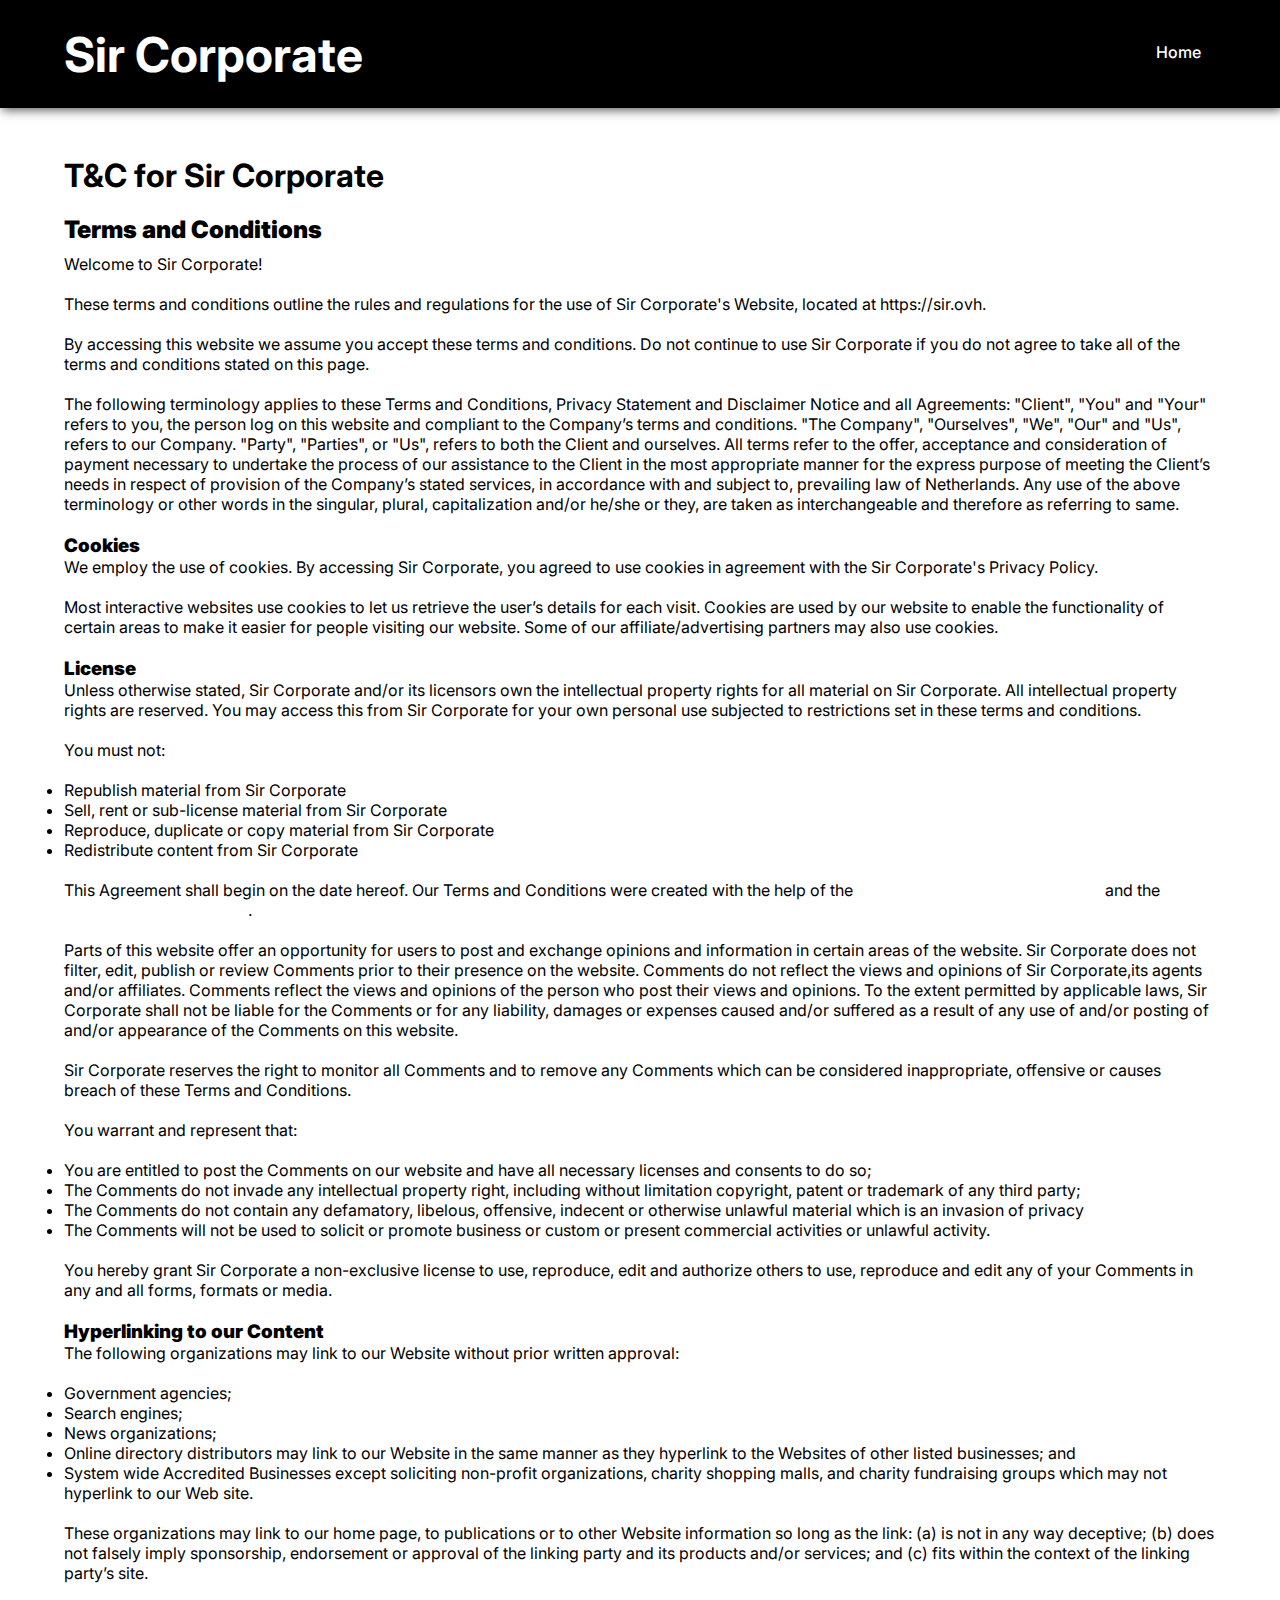
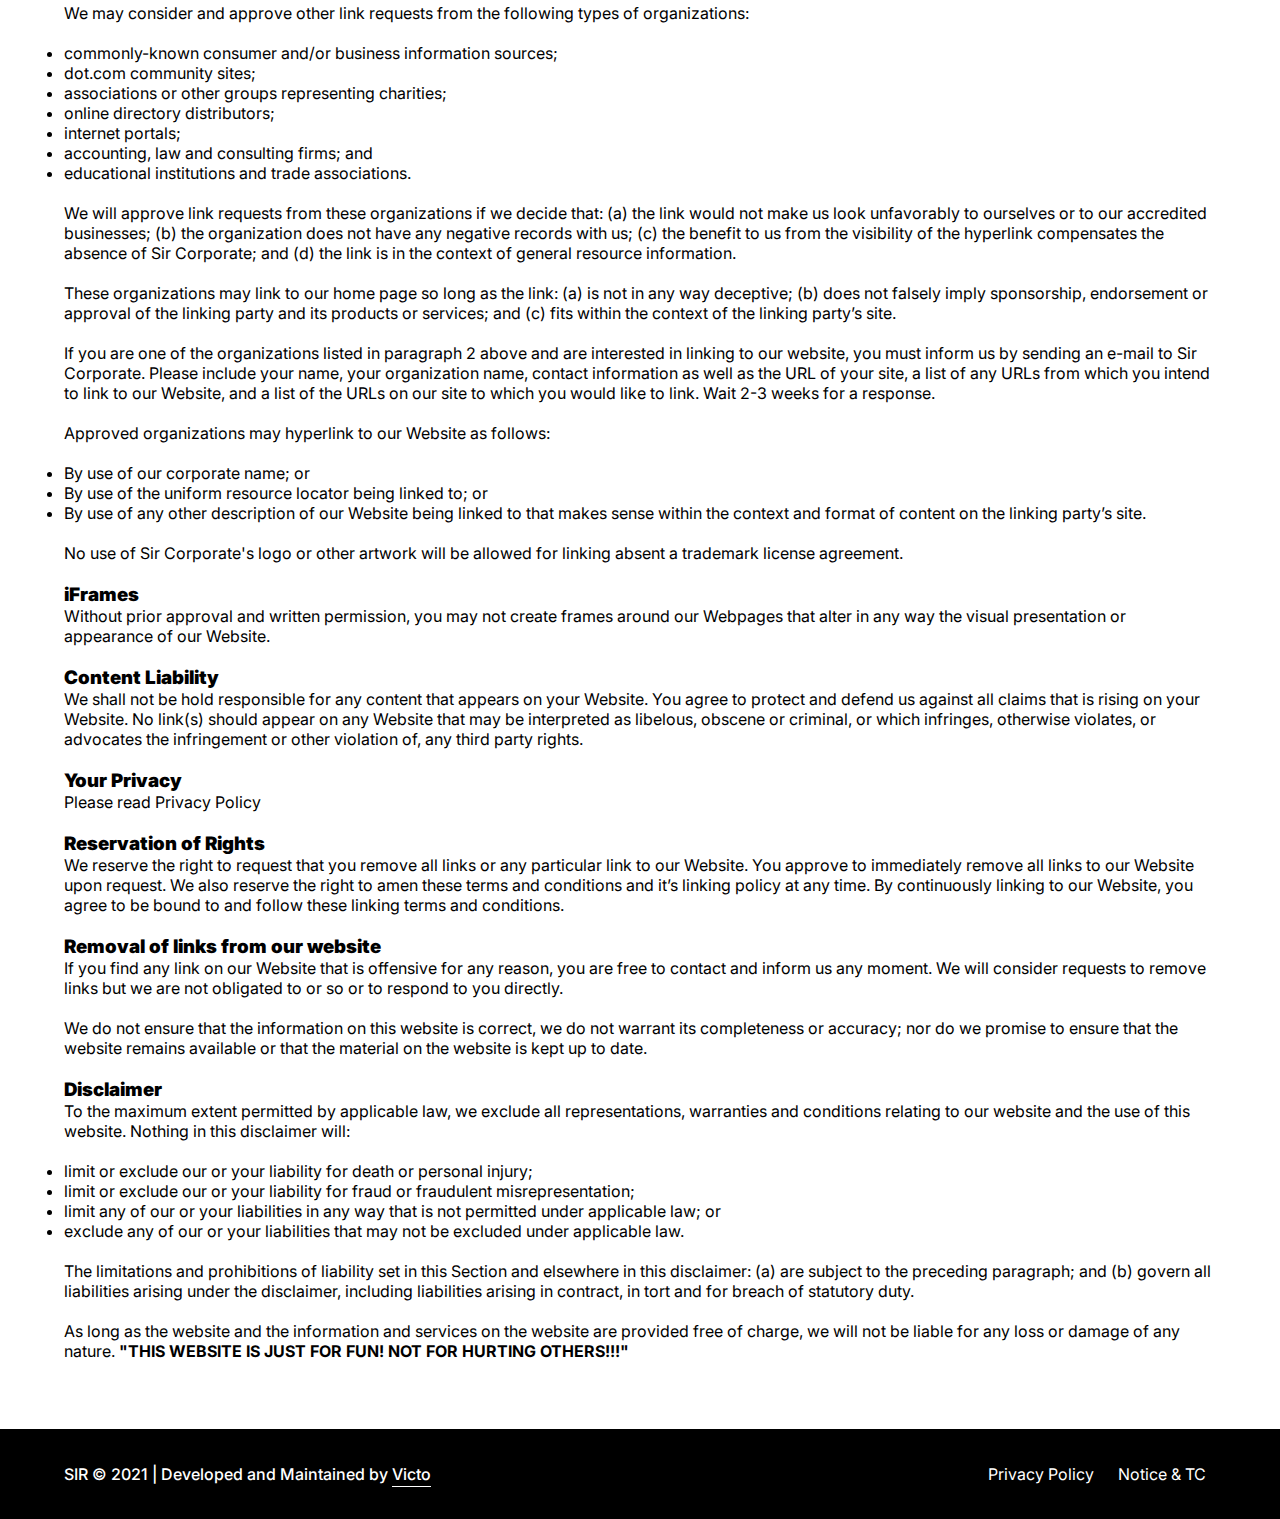
<file: notice-tandc/index.html>
<!DOCTYPE html>
<html lang="en">
<head>
    <meta charset="UTF-8">
    <meta http-equiv="X-UA-Compatible" content="IE=edge">
    <meta name="viewport" content="width=device-width, initial-scale=1.0, user-scalable=no">
    <title>T&C | SIR Corp - Official Website</title>
    <link rel="icon" href="/assets/images/favicon.png">

    <link rel="stylesheet" href="/assets/css/style.css">
    <link rel="preconnect" href="https://fonts.gstatic.com">
    <link href="https://fonts.googleapis.com/css2?family=Inter:wght@400;500;600;700;800;900&display=swap" rel="stylesheet">
</head>
<body>
    
    <header>

        <nav id="desktop">

        <div class="logo">
            <a href="/">
                <h1 title="SirCorp" alt="SirCorp">Sir Corporate</h1>
            </a>
        </div>

        <div class="nav-links">
            <a href="/" class="nav-link">Home</a>
        </div>

        
        <!-- Responsive -->
        </nav>

        <nav id="mobile">

            <div class="logo_mobile">
                <a href="/">
                    <h1 title="SirCorp" alt="SirCorp">Sir Corporate</h1>
                </a>
            </div>

            <div id="myNav" class="overlay">
                <a href="javascript:void(0)" class="closebtn" onclick="closeNav()">&times;</a>
                <div class="overlay-content">
                    <a href="/" class="mobile-link">Home</a>
                </div>
              </div>

              <span style="font-size:30px;cursor:pointer;color: white;" onclick="openNav()">&#9776;</span>

        </nav>

    </header>

    <style>

        body{
            background: #fff;
        }

        main{
            height: auto;
            padding: 3rem 0 3rem 0;
            width: 90%;
            margin: auto;
        }
        .heading_pp, p, ul{
            margin-bottom: 20px;
        }
        h2{
            margin-bottom: 10px;
        }

        @media screen and (max-width: 768px) {
            
            main{
                width: 85%;
            }
        }


    </style>

    <main>
        <div class="flex-wrapper_pp">

        <h1 class="heading_pp">T&C for Sir Corporate</h1>

            <div class="policy_wrapper">
                <h2><strong>Terms and Conditions</strong></h2>

<p>Welcome to Sir Corporate!</p>

<p>These terms and conditions outline the rules and regulations for the use of Sir Corporate's Website, located at https://sir.ovh.</p>

<p>By accessing this website we assume you accept these terms and conditions. Do not continue to use Sir Corporate if you do not agree to take all of the terms and conditions stated on this page.</p>

<p>The following terminology applies to these Terms and Conditions, Privacy Statement and Disclaimer Notice and all Agreements: "Client", "You" and "Your" refers to you, the person log on this website and compliant to the Company’s terms and conditions. "The Company", "Ourselves", "We", "Our" and "Us", refers to our Company. "Party", "Parties", or "Us", refers to both the Client and ourselves. All terms refer to the offer, acceptance and consideration of payment necessary to undertake the process of our assistance to the Client in the most appropriate manner for the express purpose of meeting the Client’s needs in respect of provision of the Company’s stated services, in accordance with and subject to, prevailing law of Netherlands. Any use of the above terminology or other words in the singular, plural, capitalization and/or he/she or they, are taken as interchangeable and therefore as referring to same.</p>

<h3><strong>Cookies</strong></h3>

<p>We employ the use of cookies. By accessing Sir Corporate, you agreed to use cookies in agreement with the Sir Corporate's Privacy Policy. </p>

<p>Most interactive websites use cookies to let us retrieve the user’s details for each visit. Cookies are used by our website to enable the functionality of certain areas to make it easier for people visiting our website. Some of our affiliate/advertising partners may also use cookies.</p>

<h3><strong>License</strong></h3>

<p>Unless otherwise stated, Sir Corporate and/or its licensors own the intellectual property rights for all material on Sir Corporate. All intellectual property rights are reserved. You may access this from Sir Corporate for your own personal use subjected to restrictions set in these terms and conditions.</p>

<p>You must not:</p>
<ul>
    <li>Republish material from Sir Corporate</li>
    <li>Sell, rent or sub-license material from Sir Corporate</li>
    <li>Reproduce, duplicate or copy material from Sir Corporate</li>
    <li>Redistribute content from Sir Corporate</li>
</ul>

<p>This Agreement shall begin on the date hereof. Our Terms and Conditions were created with the help of the <a href="https://www.termsandconditionsgenerator.com">Terms And Conditions Generator</a> and the <a href="https://www.generateprivacypolicy.com">Privacy Policy Generator</a>.</p>

<p>Parts of this website offer an opportunity for users to post and exchange opinions and information in certain areas of the website. Sir Corporate does not filter, edit, publish or review Comments prior to their presence on the website. Comments do not reflect the views and opinions of Sir Corporate,its agents and/or affiliates. Comments reflect the views and opinions of the person who post their views and opinions. To the extent permitted by applicable laws, Sir Corporate shall not be liable for the Comments or for any liability, damages or expenses caused and/or suffered as a result of any use of and/or posting of and/or appearance of the Comments on this website.</p>

<p>Sir Corporate reserves the right to monitor all Comments and to remove any Comments which can be considered inappropriate, offensive or causes breach of these Terms and Conditions.</p>

<p>You warrant and represent that:</p>

<ul>
    <li>You are entitled to post the Comments on our website and have all necessary licenses and consents to do so;</li>
    <li>The Comments do not invade any intellectual property right, including without limitation copyright, patent or trademark of any third party;</li>
    <li>The Comments do not contain any defamatory, libelous, offensive, indecent or otherwise unlawful material which is an invasion of privacy</li>
    <li>The Comments will not be used to solicit or promote business or custom or present commercial activities or unlawful activity.</li>
</ul>

<p>You hereby grant Sir Corporate a non-exclusive license to use, reproduce, edit and authorize others to use, reproduce and edit any of your Comments in any and all forms, formats or media.</p>

<h3><strong>Hyperlinking to our Content</strong></h3>

<p>The following organizations may link to our Website without prior written approval:</p>

<ul>
    <li>Government agencies;</li>
    <li>Search engines;</li>
    <li>News organizations;</li>
    <li>Online directory distributors may link to our Website in the same manner as they hyperlink to the Websites of other listed businesses; and</li>
    <li>System wide Accredited Businesses except soliciting non-profit organizations, charity shopping malls, and charity fundraising groups which may not hyperlink to our Web site.</li>
</ul>

<p>These organizations may link to our home page, to publications or to other Website information so long as the link: (a) is not in any way deceptive; (b) does not falsely imply sponsorship, endorsement or approval of the linking party and its products and/or services; and (c) fits within the context of the linking party’s site.</p>

<p>We may consider and approve other link requests from the following types of organizations:</p>

<ul>
    <li>commonly-known consumer and/or business information sources;</li>
    <li>dot.com community sites;</li>
    <li>associations or other groups representing charities;</li>
    <li>online directory distributors;</li>
    <li>internet portals;</li>
    <li>accounting, law and consulting firms; and</li>
    <li>educational institutions and trade associations.</li>
</ul>

<p>We will approve link requests from these organizations if we decide that: (a) the link would not make us look unfavorably to ourselves or to our accredited businesses; (b) the organization does not have any negative records with us; (c) the benefit to us from the visibility of the hyperlink compensates the absence of Sir Corporate; and (d) the link is in the context of general resource information.</p>

<p>These organizations may link to our home page so long as the link: (a) is not in any way deceptive; (b) does not falsely imply sponsorship, endorsement or approval of the linking party and its products or services; and (c) fits within the context of the linking party’s site.</p>

<p>If you are one of the organizations listed in paragraph 2 above and are interested in linking to our website, you must inform us by sending an e-mail to Sir Corporate. Please include your name, your organization name, contact information as well as the URL of your site, a list of any URLs from which you intend to link to our Website, and a list of the URLs on our site to which you would like to link. Wait 2-3 weeks for a response.</p>

<p>Approved organizations may hyperlink to our Website as follows:</p>

<ul>
    <li>By use of our corporate name; or</li>
    <li>By use of the uniform resource locator being linked to; or</li>
    <li>By use of any other description of our Website being linked to that makes sense within the context and format of content on the linking party’s site.</li>
</ul>

<p>No use of Sir Corporate's logo or other artwork will be allowed for linking absent a trademark license agreement.</p>

<h3><strong>iFrames</strong></h3>

<p>Without prior approval and written permission, you may not create frames around our Webpages that alter in any way the visual presentation or appearance of our Website.</p>

<h3><strong>Content Liability</strong></h3>

<p>We shall not be hold responsible for any content that appears on your Website. You agree to protect and defend us against all claims that is rising on your Website. No link(s) should appear on any Website that may be interpreted as libelous, obscene or criminal, or which infringes, otherwise violates, or advocates the infringement or other violation of, any third party rights.</p>

<h3><strong>Your Privacy</strong></h3>

<p>Please read Privacy Policy</p>

<h3><strong>Reservation of Rights</strong></h3>

<p>We reserve the right to request that you remove all links or any particular link to our Website. You approve to immediately remove all links to our Website upon request. We also reserve the right to amen these terms and conditions and it’s linking policy at any time. By continuously linking to our Website, you agree to be bound to and follow these linking terms and conditions.</p>

<h3><strong>Removal of links from our website</strong></h3>

<p>If you find any link on our Website that is offensive for any reason, you are free to contact and inform us any moment. We will consider requests to remove links but we are not obligated to or so or to respond to you directly.</p>

<p>We do not ensure that the information on this website is correct, we do not warrant its completeness or accuracy; nor do we promise to ensure that the website remains available or that the material on the website is kept up to date.</p>

<h3><strong>Disclaimer</strong></h3>

<p>To the maximum extent permitted by applicable law, we exclude all representations, warranties and conditions relating to our website and the use of this website. Nothing in this disclaimer will:</p>

<ul>
    <li>limit or exclude our or your liability for death or personal injury;</li>
    <li>limit or exclude our or your liability for fraud or fraudulent misrepresentation;</li>
    <li>limit any of our or your liabilities in any way that is not permitted under applicable law; or</li>
    <li>exclude any of our or your liabilities that may not be excluded under applicable law.</li>
</ul>

<p>The limitations and prohibitions of liability set in this Section and elsewhere in this disclaimer: (a) are subject to the preceding paragraph; and (b) govern all liabilities arising under the disclaimer, including liabilities arising in contract, in tort and for breach of statutory duty.</p>

<p>As long as the website and the information and services on the website are provided free of charge, we will not be liable for any loss or damage of any nature. <span style="font-weight: bold;">"THIS WEBSITE IS JUST FOR FUN! NOT FOR HURTING OTHERS!!!"</span></p>
            </div>

        </div>

    </main>

    <!-- Footer -->
    <div class="footer_wrapper">
        <footer>
            <div class="footer_text">
                <h4>SIR &copy; 2021 <span class="sep">|</span><br> Developed and Maintained by <a href="https://victo.in">Victo</a></h4>
            </div>
            <div class="footer-links">
                <a href="/privacy_policy" class="footer_link">Privacy Policy</a>
                <a href="/notice-tandc" class="footer_link">Notice & TC</a>
            </div>
        </footer>
    </div>

    <script>
        function openNav() {
          document.getElementById("myNav").style.height = "100%";
        }
        
        function closeNav() {
          document.getElementById("myNav").style.height = "0%";
        }
        </script>

</body>
</html>
</file>
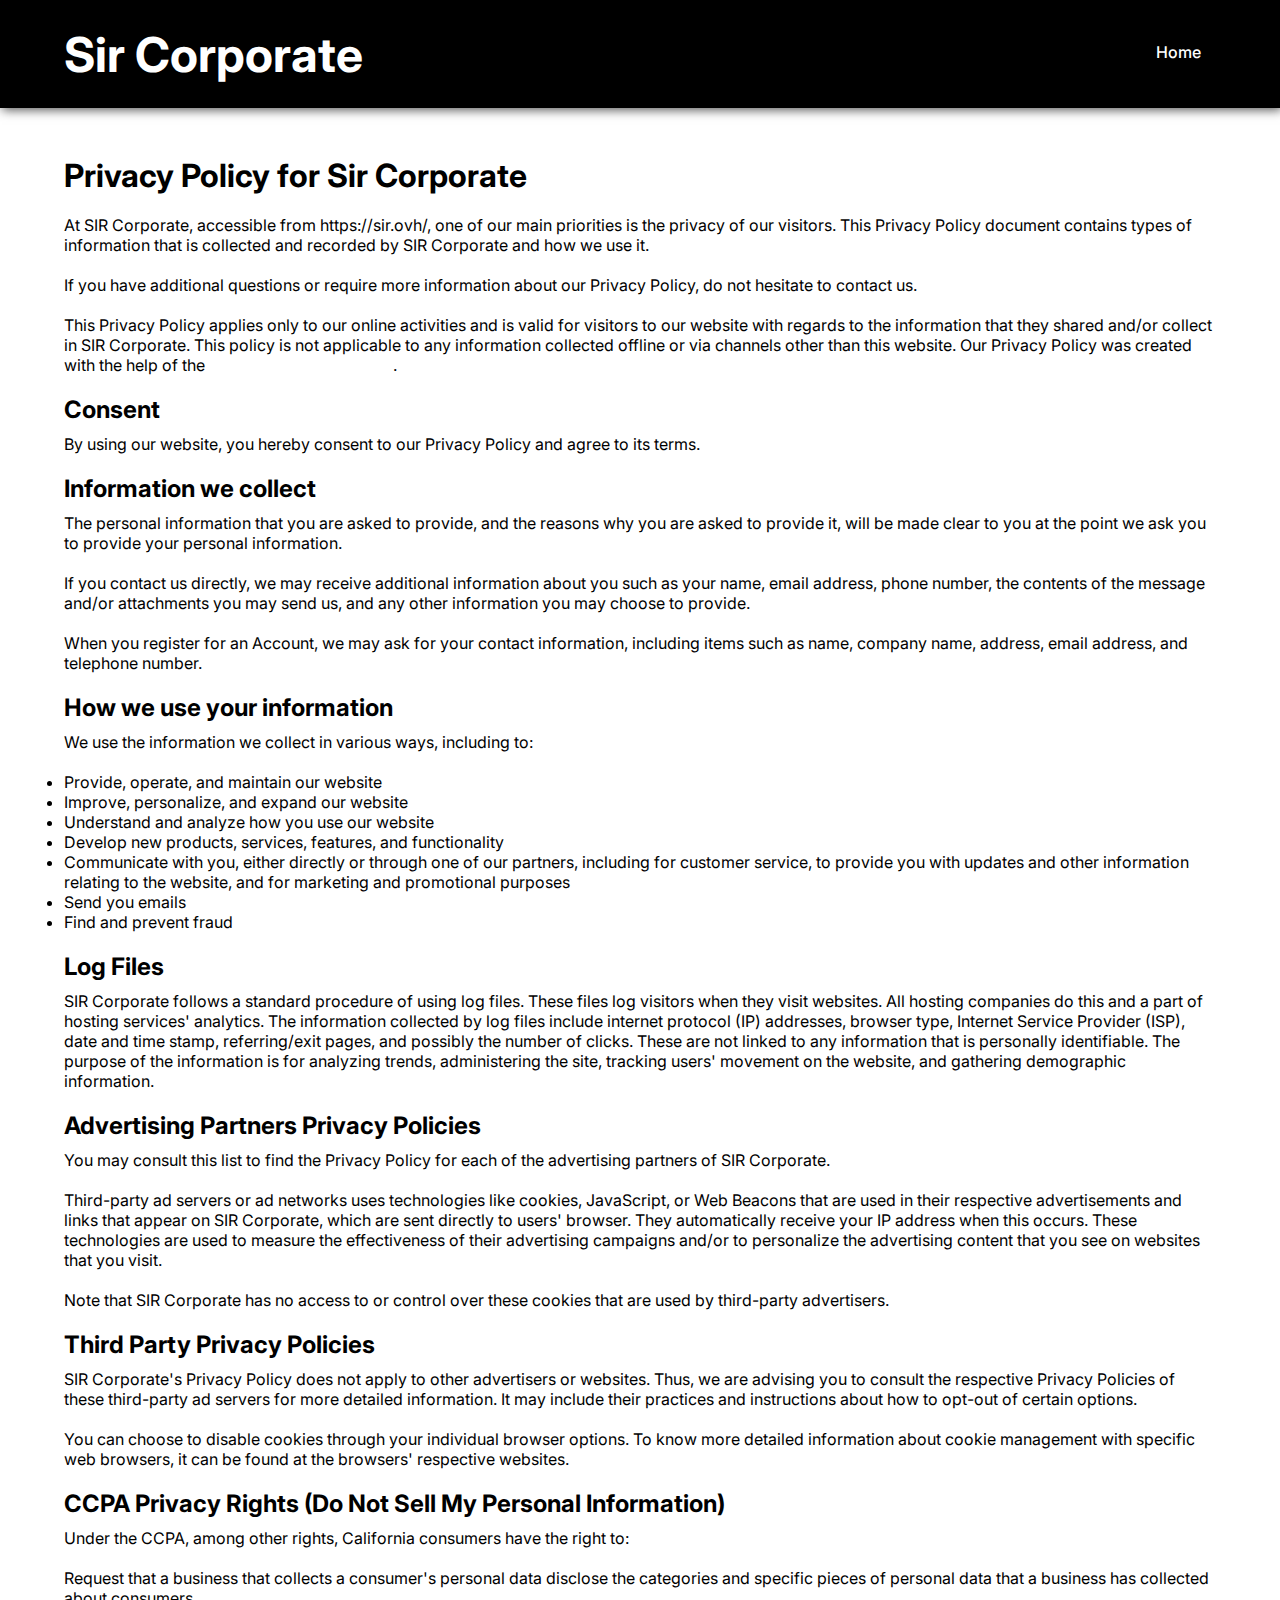
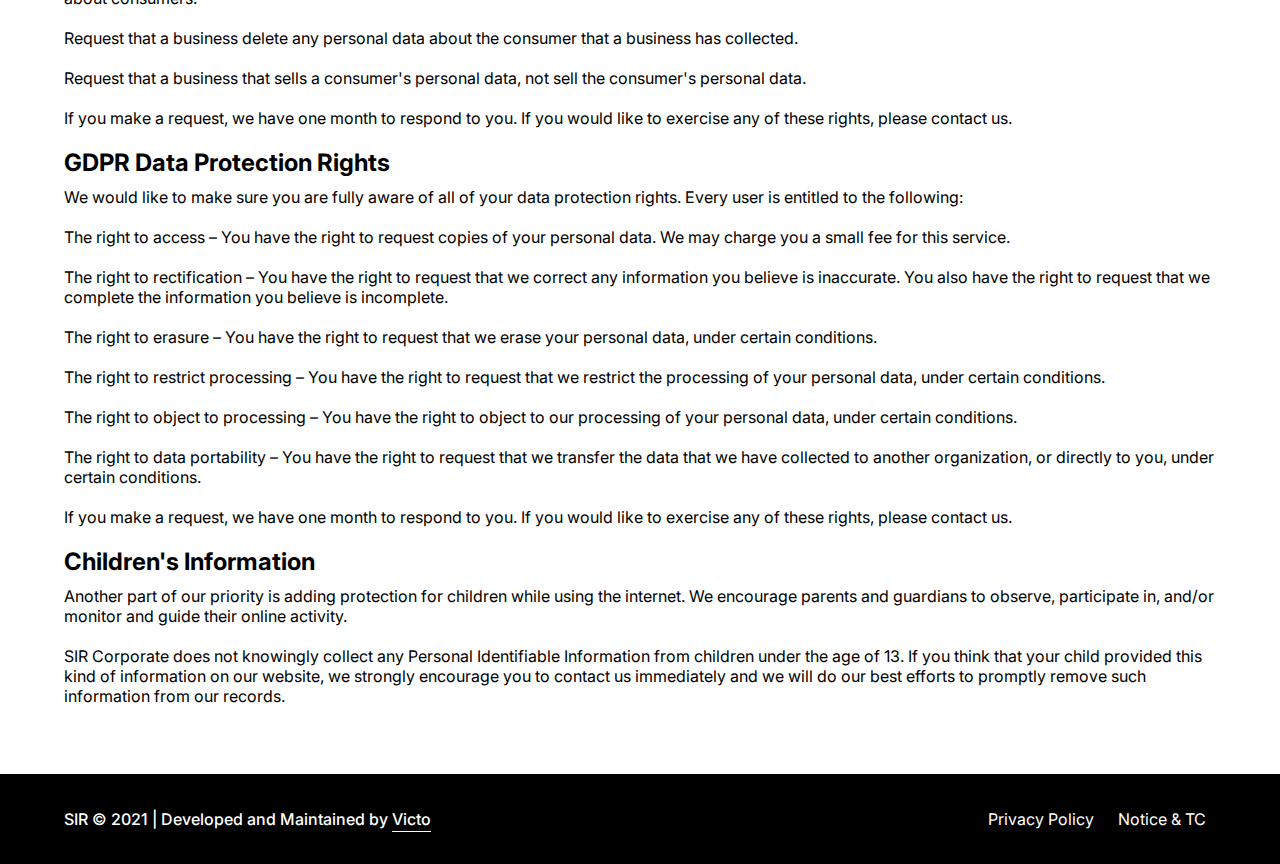
<file: privacy_policy/index.html>
<!DOCTYPE html>
<html lang="en">
<head>
    <meta charset="UTF-8">
    <meta http-equiv="X-UA-Compatible" content="IE=edge">
    <meta name="viewport" content="width=device-width, initial-scale=1.0, user-scalable=no">
    <title>Privacy Policy | SIR Corp - Official Website</title>
    <link rel="icon" href="/assets/images/favicon.png">

    <link rel="stylesheet" href="/assets/css/style.css">
    <link rel="preconnect" href="https://fonts.gstatic.com">
    <link href="https://fonts.googleapis.com/css2?family=Inter:wght@400;500;600;700;800;900&display=swap" rel="stylesheet">
</head>
<body>
    
    <header>

        <nav id="desktop">

        <div class="logo">
            <a href="/">
                <h1 title="SirCorp" alt="SirCorp">Sir Corporate</h1>
            </a>
        </div>

        <div class="nav-links">
            <a href="/" class="nav-link">Home</a>
        </div>

        
        <!-- Responsive -->
        </nav>

        <nav id="mobile">

            <div class="logo_mobile">
                <a href="/">
                    <h1 title="SirCorp" alt="SirCorp">Sir Corporate</h1>
                </a>
            </div>

            <div id="myNav" class="overlay">
                <a href="javascript:void(0)" class="closebtn" onclick="closeNav()">&times;</a>
                <div class="overlay-content">
                    <a href="/" class="mobile-link">Home</a>
                </div>
              </div>

              <span style="font-size:30px;cursor:pointer;color: white;" onclick="openNav()">&#9776;</span>

        </nav>

    </header>

    <style>

        body{
            background: #fff;
        }

        main{
            height: auto;
            padding: 3rem 0 3rem 0;
            width: 90%;
            margin: auto;
        }
        .heading_pp, p, ul{
            margin-bottom: 20px;
        }
        h2{
            margin-bottom: 10px;
        }

        @media screen and (max-width: 768px) {
            
            main{
                width: 85%;
            }
        }


    </style>

    <main>
        <div class="flex-wrapper_pp">

        <h1 class="heading_pp">Privacy Policy for Sir Corporate</h1>

            <div class="policy_wrapper">
                <p>At SIR Corporate, accessible from https://sir.ovh/, one of our main priorities is the privacy of our visitors. This Privacy Policy document contains types of information that is collected and recorded by SIR Corporate and how we use it.</p>
                
                <p>If you have additional questions or require more information about our Privacy Policy, do not hesitate to contact us.</p>
                
                <p>This Privacy Policy applies only to our online activities and is valid for visitors to our website with regards to the information that they shared and/or collect in SIR Corporate. This policy is not applicable to any information collected offline or via channels other than this website. Our Privacy Policy was created with the help of the <a href="https://www.generateprivacypolicy.com/">Privacy Policy Generator</a>.</p>
                
                <h2>Consent</h2>
                
                <p>By using our website, you hereby consent to our Privacy Policy and agree to its terms.</p>
                
                <h2>Information we collect</h2>
                
                <p>The personal information that you are asked to provide, and the reasons why you are asked to provide it, will be made clear to you at the point we ask you to provide your personal information.</p>
                <p>If you contact us directly, we may receive additional information about you such as your name, email address, phone number, the contents of the message and/or attachments you may send us, and any other information you may choose to provide.</p>
                <p>When you register for an Account, we may ask for your contact information, including items such as name, company name, address, email address, and telephone number.</p>
                
                <h2>How we use your information</h2>
                
                <p>We use the information we collect in various ways, including to:</p>
                
                <ul>
                <li>Provide, operate, and maintain our website</li>
                <li>Improve, personalize, and expand our website</li>
                <li>Understand and analyze how you use our website</li>
                <li>Develop new products, services, features, and functionality</li>
                <li>Communicate with you, either directly or through one of our partners, including for customer service, to provide you with updates and other information relating to the website, and for marketing and promotional purposes</li>
                <li>Send you emails</li>
                <li>Find and prevent fraud</li>
                </ul>
                
                <h2>Log Files</h2>
                
                <p>SIR Corporate follows a standard procedure of using log files. These files log visitors when they visit websites. All hosting companies do this and a part of hosting services' analytics. The information collected by log files include internet protocol (IP) addresses, browser type, Internet Service Provider (ISP), date and time stamp, referring/exit pages, and possibly the number of clicks. These are not linked to any information that is personally identifiable. The purpose of the information is for analyzing trends, administering the site, tracking users' movement on the website, and gathering demographic information.</p>
                
                
                
                
                <h2>Advertising Partners Privacy Policies</h2>
                
                <P>You may consult this list to find the Privacy Policy for each of the advertising partners of SIR Corporate.</p>
                
                <p>Third-party ad servers or ad networks uses technologies like cookies, JavaScript, or Web Beacons that are used in their respective advertisements and links that appear on SIR Corporate, which are sent directly to users' browser. They automatically receive your IP address when this occurs. These technologies are used to measure the effectiveness of their advertising campaigns and/or to personalize the advertising content that you see on websites that you visit.</p>
                
                <p>Note that SIR Corporate has no access to or control over these cookies that are used by third-party advertisers.</p>
                
                <h2>Third Party Privacy Policies</h2>
                
                <p>SIR Corporate's Privacy Policy does not apply to other advertisers or websites. Thus, we are advising you to consult the respective Privacy Policies of these third-party ad servers for more detailed information. It may include their practices and instructions about how to opt-out of certain options. </p>
                
                <p>You can choose to disable cookies through your individual browser options. To know more detailed information about cookie management with specific web browsers, it can be found at the browsers' respective websites.</p>
                
                <h2>CCPA Privacy Rights (Do Not Sell My Personal Information)</h2>
                
                <p>Under the CCPA, among other rights, California consumers have the right to:</p>
                <p>Request that a business that collects a consumer's personal data disclose the categories and specific pieces of personal data that a business has collected about consumers.</p>
                <p>Request that a business delete any personal data about the consumer that a business has collected.</p>
                <p>Request that a business that sells a consumer's personal data, not sell the consumer's personal data.</p>
                <p>If you make a request, we have one month to respond to you. If you would like to exercise any of these rights, please contact us.</p>
                
                <h2>GDPR Data Protection Rights</h2>
                
                <p>We would like to make sure you are fully aware of all of your data protection rights. Every user is entitled to the following:</p>
                <p>The right to access – You have the right to request copies of your personal data. We may charge you a small fee for this service.</p>
                <p>The right to rectification – You have the right to request that we correct any information you believe is inaccurate. You also have the right to request that we complete the information you believe is incomplete.</p>
                <p>The right to erasure – You have the right to request that we erase your personal data, under certain conditions.</p>
                <p>The right to restrict processing – You have the right to request that we restrict the processing of your personal data, under certain conditions.</p>
                <p>The right to object to processing – You have the right to object to our processing of your personal data, under certain conditions.</p>
                <p>The right to data portability – You have the right to request that we transfer the data that we have collected to another organization, or directly to you, under certain conditions.</p>
                <p>If you make a request, we have one month to respond to you. If you would like to exercise any of these rights, please contact us.</p>
                
                <h2>Children's Information</h2>
                
                <p>Another part of our priority is adding protection for children while using the internet. We encourage parents and guardians to observe, participate in, and/or monitor and guide their online activity.</p>
                
                <p>SIR Corporate does not knowingly collect any Personal Identifiable Information from children under the age of 13. If you think that your child provided this kind of information on our website, we strongly encourage you to contact us immediately and we will do our best efforts to promptly remove such information from our records.</p>
            </div>

        </div>

    </main>

    <!-- Footer -->
    <div class="footer_wrapper">
        <footer>
            <div class="footer_text">
                <h4>SIR &copy; 2021 <span class="sep">|</span><br> Developed and Maintained by <a href="https://victo.in">Victo</a></h4>
            </div>
            <div class="footer-links">
                <a href="/privacy_policy" class="footer_link">Privacy Policy</a>
                <a href="/notice-tandc" class="footer_link">Notice & TC</a>
            </div>
        </footer>
    </div>

    <script>
        function openNav() {
          document.getElementById("myNav").style.height = "100%";
        }
        
        function closeNav() {
          document.getElementById("myNav").style.height = "0%";
        }
        </script>

</body>
</html>
</file>
<file: assets/css/style.css>
* {
  margin: 0;
  padding: 0;
  -webkit-box-sizing: border-box;
          box-sizing: border-box;
  font-family: "Inter", sans-serif;
  scroll-behavior: smooth;
}

body {
  background-color: #000;
}

a {
  color: white;
  text-decoration: none;
}

header {
  position: -webkit-sticky;
  position: sticky;
  top: 0;
  background-color: black;
  z-index: 10000;
  -webkit-box-shadow: 2px 2px 10px #555555;
          box-shadow: 2px 2px 10px #555555;
}

#desktop {
  width: 90%;
  display: -webkit-box;
  display: -ms-flexbox;
  display: flex;
  -webkit-box-pack: justify;
      -ms-flex-pack: justify;
          justify-content: space-between;
  -webkit-box-align: center;
      -ms-flex-align: center;
          align-items: center;
  -webkit-transition: 0.6s;
  transition: 0.6s;
  height: 12vh;
  z-index: 10000;
  margin: auto;
  background-color: black;
}

#desktop .logo {
  position: relative;
  font-weight: bold;
  font-size: 1.5rem;
  -webkit-transition: 0.6s;
  transition: 0.6s;
}

.nav-links {
  display: -webkit-box;
  display: -ms-flexbox;
  display: flex;
}

.nav-link {
  padding: 15px;
  font-weight: 500;
  font-size: 1rem;
}

.nav-link::after {
  content: "";
  width: 0;
  height: 2px;
  background-color: white;
  display: block;
  margin-top: 2px;
  -webkit-transition: width 0.3s;
  transition: width 0.3s;
}

.nav-link:hover::after {
  width: 100%;
  -webkit-transition: width 0.3s;
  transition: width 0.3s;
}

#mobile {
  display: none;
}

.overlay {
  height: 0%;
  width: 100%;
  position: fixed;
  z-index: 1;
  top: 0;
  left: 0;
  background-color: black;
  background-color: rgba(0, 0, 0, 0.9);
  overflow-y: hidden;
  -webkit-transition: 0.5s;
  transition: 0.5s;
}

.overlay-content {
  position: relative;
  top: 25%;
  width: 100%;
  text-align: center;
  margin-top: 30px;
}

.overlay a {
  padding: 8px;
  text-decoration: none;
  font-size: 36px;
  color: #fff;
  display: block;
  -webkit-transition: 0.3s;
  transition: 0.3s;
}

.overlay a:hover,
.overlay a:focus {
  color: #f1f1f1;
}

.overlay .closebtn {
  position: absolute;
  top: 20px;
  right: 45px;
  font-size: 60px;
}

@media screen and (max-width: 768px) {
  .overlay {
    overflow-y: auto;
  }
  .overlay a {
    font-size: 2rem;
  }
  .overlay .closebtn {
    font-size: 40px;
    top: 15px;
    right: 35px;
  }
}

.sec-1_wrapper {
  background-color: white;
}

#sec-1 {
  height: 88vh;
  display: -webkit-box;
  display: -ms-flexbox;
  display: flex;
  -webkit-box-align: center;
      -ms-flex-align: center;
          align-items: center;
  width: 90%;
  margin: auto;
}

.text {
  -webkit-box-flex: 0.9;
      -ms-flex: 0.9;
          flex: 0.9;
}

.text h1 {
  color: black;
  font-size: 2.5rem;
}

.text p {
  color: #4d4747;
  font-size: 1.2rem;
  width: 70%;
  font-weight: 500;
  margin-top: 20px;
}

.sir_cutout img {
  width: 430px;
  position: relative;
  top: 7px;
  -webkit-filter: drop-shadow(1px 1px 10px #535353);
          filter: drop-shadow(1px 1px 10px #535353);
}

@media screen and (max-width: 768px) {
  .sir_cutout img {
    width: 100%;
    position: relative;
    top: 34px;
  }
}

.sec-2_wrapper {
  background: #000;
}

#sec-2 {
  display: -webkit-box;
  display: -ms-flexbox;
  display: flex;
  height: 60vh;
  width: 90%;
  -webkit-box-align: center;
      -ms-flex-align: center;
          align-items: center;
  -webkit-box-pack: center;
      -ms-flex-pack: center;
          justify-content: center;
  margin: auto;
}

.text_sec-2 {
  color: white;
  text-align: center;
}

.text_sec-2 h1 {
  font-weight: bold;
  font-size: 2.8rem;
}

.text_sec-2 p {
  margin: auto;
  margin-top: 20px;
  font-size: 17px;
  width: 80%;
  line-height: 1.8rem;
}

.sec-3_wrapper {
  background: #fff;
}

#sec-3 {
  display: -webkit-box;
  display: -ms-flexbox;
  display: flex;
  height: 80vh;
  width: 90%;
  -webkit-box-align: center;
      -ms-flex-align: center;
          align-items: center;
  -webkit-box-pack: space-evenly;
      -ms-flex-pack: space-evenly;
          justify-content: space-evenly;
  margin: auto;
}

.text_sec-3 {
  color: black;
  width: 70%;
}

.text_sec-3 h1 {
  font-size: 2.8rem;
  font-weight: bold;
}

.text_sec-3 p {
  font-size: 17px;
  color: #272727;
  font-weight: 500;
  line-height: 1.5rem;
  margin-top: 20px;
  margin-bottom: 3rem;
  width: 70%;
}

.spl_logo {
  width: 35%;
  margin: auto;
}

.spl_logo img {
  width: 300px;
}

.btn {
  color: black;
  border: black 2px solid;
  border-radius: 0;
  padding: 10px 25px;
  -webkit-transition: 0.2s;
  transition: 0.2s;
  font-weight: bold;
}

.btn:hover {
  background: #000;
  color: #fff;
  -webkit-transition: 0.2s;
  transition: 0.2s;
}

.footer_wrapper {
  background: #000;
}

footer {
  display: -webkit-box;
  display: -ms-flexbox;
  display: flex;
  height: 10vh;
  width: 90%;
  -webkit-box-align: center;
      -ms-flex-align: center;
          align-items: center;
  -webkit-box-pack: justify;
      -ms-flex-pack: justify;
          justify-content: space-between;
  margin: auto;
}

.footer_text {
  color: #fff;
}

.footer_text h4 {
  font-size: 1rem;
  font-weight: 500;
}

.footer_text h4 br {
  display: none;
}

.footer_text h4 a {
  text-decoration: underline;
  text-underline-position: under;
  text-underline-offset: 2px;
}

.footer_link {
  padding: 10px;
  -webkit-transition: 0.3s;
  transition: 0.3s;
}

.footer_link:hover {
  color: #aaaaaa;
  -webkit-transition: 0.3s;
  transition: 0.3s;
}

@media screen and (max-width: 768px) {
  footer {
    height: auto;
    padding: 2rem 0 2rem 0;
    -webkit-box-orient: vertical;
    -webkit-box-direction: normal;
        -ms-flex-direction: column;
            flex-direction: column;
    text-align: center;
  }
  .sep {
    display: none;
  }
  .footer_text h4 br {
    display: block;
  }
  .footer-links {
    margin-top: 15px;
    display: -webkit-box;
    display: -ms-flexbox;
    display: flex;
    -webkit-box-orient: vertical;
    -webkit-box-direction: normal;
        -ms-flex-direction: column;
            flex-direction: column;
    line-height: 0.5rem;
  }
}

@media screen and (max-width: 768px) {
  #desktop {
    display: none;
  }
  #mobile {
    display: -webkit-box;
    display: -ms-flexbox;
    display: flex;
    height: 10vh;
    width: 90%;
    -webkit-box-align: center;
        -ms-flex-align: center;
            align-items: center;
    -webkit-box-pack: justify;
        -ms-flex-pack: justify;
            justify-content: space-between;
    margin: auto;
  }
  #sec-1,
  #sec-2,
  #sec-3 {
    -webkit-box-orient: vertical;
    -webkit-box-direction: normal;
        -ms-flex-direction: column;
            flex-direction: column;
    height: auto;
    padding: 30px 0px 30px 0px;
    text-align: center;
  }
  .text p {
    width: 100%;
  }
  #sec-2 {
    padding: 3rem 0 3rem 0;
  }
  .text_sec-3 {
    width: 100%;
  }
  .text_sec-3 p {
    width: 100%;
  }
  .spl_logo {
    width: 100%;
  }
  .spl_logo img {
    width: 80%;
  }
}
/*# sourceMappingURL=style.css.map */
</file>
